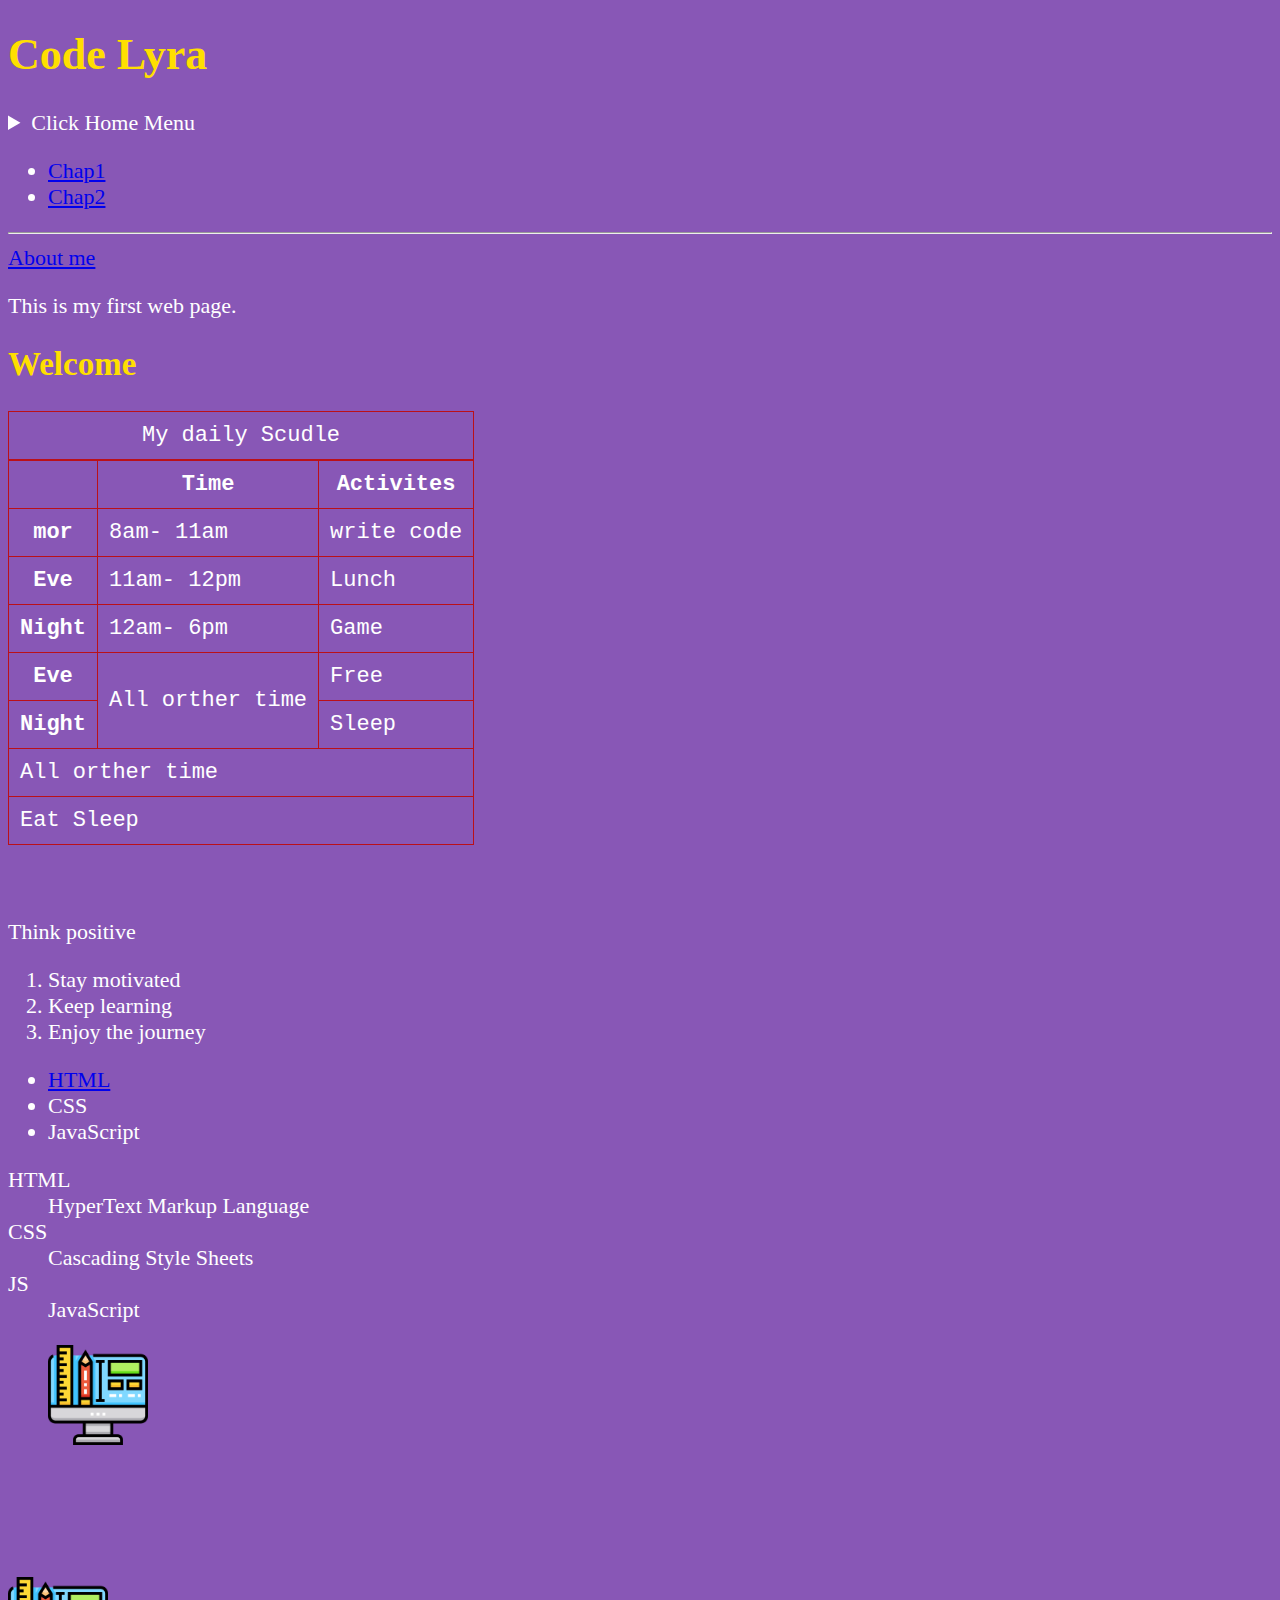
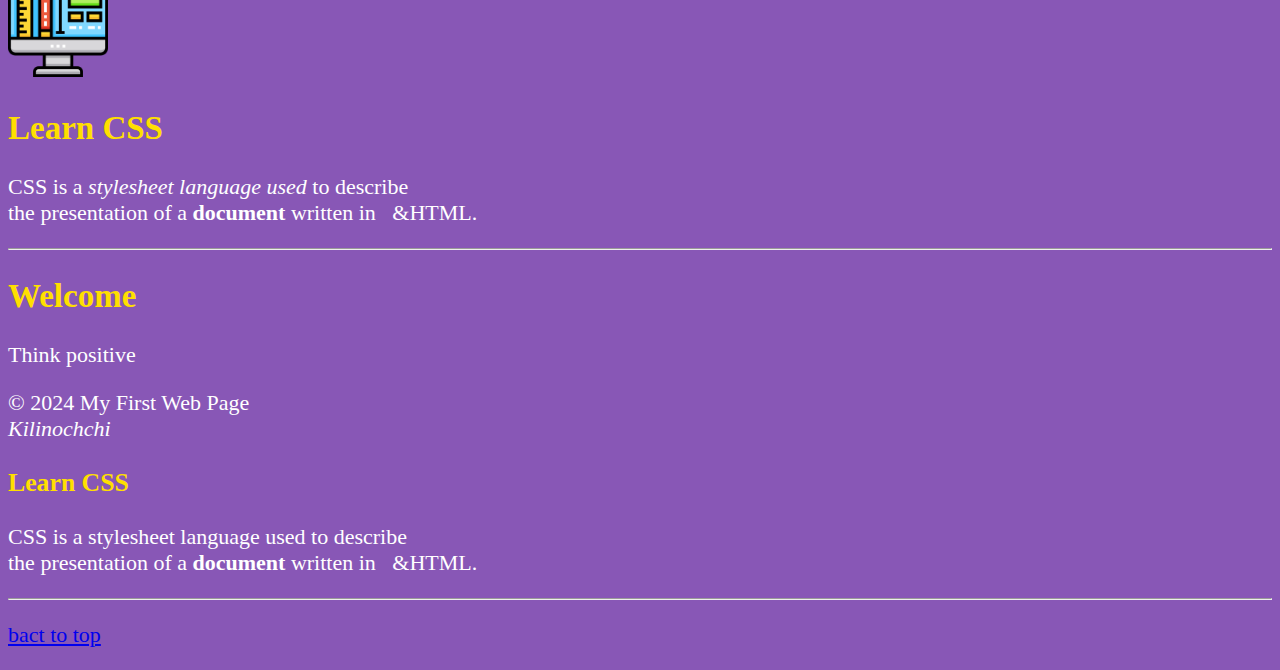
<file: index.html>
<!DOCTYPE html>
<html lang="en">
<head>
    <meta charset="UTF-8">
    <meta name="viewport" content="width=device-width, initial-scale=1.0">
    <title>My First Web Page</title>
    <link rel="icon" href="ico.png" type="image/png">
    <link rel="stylesheet" href="main.css">
    
</head>
<body>
    <header>
     
      <section id="gh">
    
      <h1>Code Lyra</h1>
      <aside>
        <details>
            <summary>
                Click Home Menu
            </summary>
          <figure> <p>Hello</p></figure>
        </details>
      </aside>
      <nav aria-label="1">
          <ul>
            <li> <a href="#gh">Chap1</a></li>
            <li> <a href="#ghh">Chap2</a></li>
          </ul>
      </nav>
    </header>
      <hr>
    <main>
    <article>
    <a href="about.html"> About me</a>
    <p>This is my first web page.</p>

    <h2>Welcome</h2>



    <table>
        <caption>My daily Scudle</caption>
        <thead>
        <tr>
            <th>&nbsp;</th>
            <th scope="col" >  Time</th>
            <th scope="col">Activites</th>
        </tr>
        </thead>

        <tbody>
            <tr>
                <th scope="row">mor</th>
                <td> <time datetime="08:00">8am</time>- <time datetime="11:00">11am</time></td> 
                <td>write code</td> 
            </tr>
            <tr>
                <th scope="row">Eve</th>
                <td> <time datetime="11:00">11am</time>- <time datetime="12:00">12pm</time></td> 
                <td>Lunch</td> 
            </tr>
            <tr>
                <th scope="row">Night</th>
                <td> <time datetime="12:00">12am</time>- <time datetime="06:00">6pm</time></td> 
                <td>Game</td> 
            </tr>

            <tr>
                <th scope="row">Eve</th>
                <td rowspan="2">All orther time </td>
                <td >Free</td>
            </tr>

            <tr>
                <th scope="row">Night</th>
                <td>Sleep</td>
            
            </tr>
            <tr>
                <td colspan="3">All orther time </td>
                
            </tr>
        </tbody>
        <tfoot>
            <tr>
                <td colspan="3">Eat Sleep</td>
            </tr>
        </tfoot>
    </table>





<br>
<br>
    <p>Think positive</p>
    <ol>
        <li>Stay motivated</li>
        <li>Keep learning</li>
        <li>Enjoy the journey</li>
    </ol>
    </section>

    <section id="ghh">

    <ul>
        <li> <a href="jkhgfd">HTML</a></li>
        <li>CSS</li>
        <li>JavaScript</li>
    </ul>

    <dl>
        <dt>HTML</dt>
        <dd>HyperText Markup Language</dd>
        <dt>CSS</dt>
        <dd>Cascading Style Sheets</dd>
        <dt>JS</dt>
        <dd>JavaScript</dd>
    </dl>
   </section>
<figure>
    <img src="img/ico.png" alt="logo" width="100" height="100" title="Hello" >

    <br>
    <br>
    <br>
    <br>
    <br>
</figure>

   <img src="img/ico.png" alt="logo" width="100" height="100"  loading="lazy">
    

    <h2>Learn CSS</h2>
    <p>CSS is a <em>stylesheet language used </em> to describe <br>the presentation of a <strong>document </strong> written in &nbsp; &HTML.</p>
    <hr>

    <h2>Welcome</h2>
    <p>Think positive</p>

    &copy; 2024 My First Web Page
    <address>Kilinochchi</address>
    <!--uiytyhfg-->
    <h3>Learn CSS</h3>
    <p>CSS is a <em></em>stylesheet language used </em> to describe <br>the presentation of a <strong>document </strong> written in &nbsp; &HTML.</p>
    <hr>
    </main>
    </article>
    <footer>
    <p><a href="#">bact to top</a> </p>
</footer>

</body>
</html>
</file>
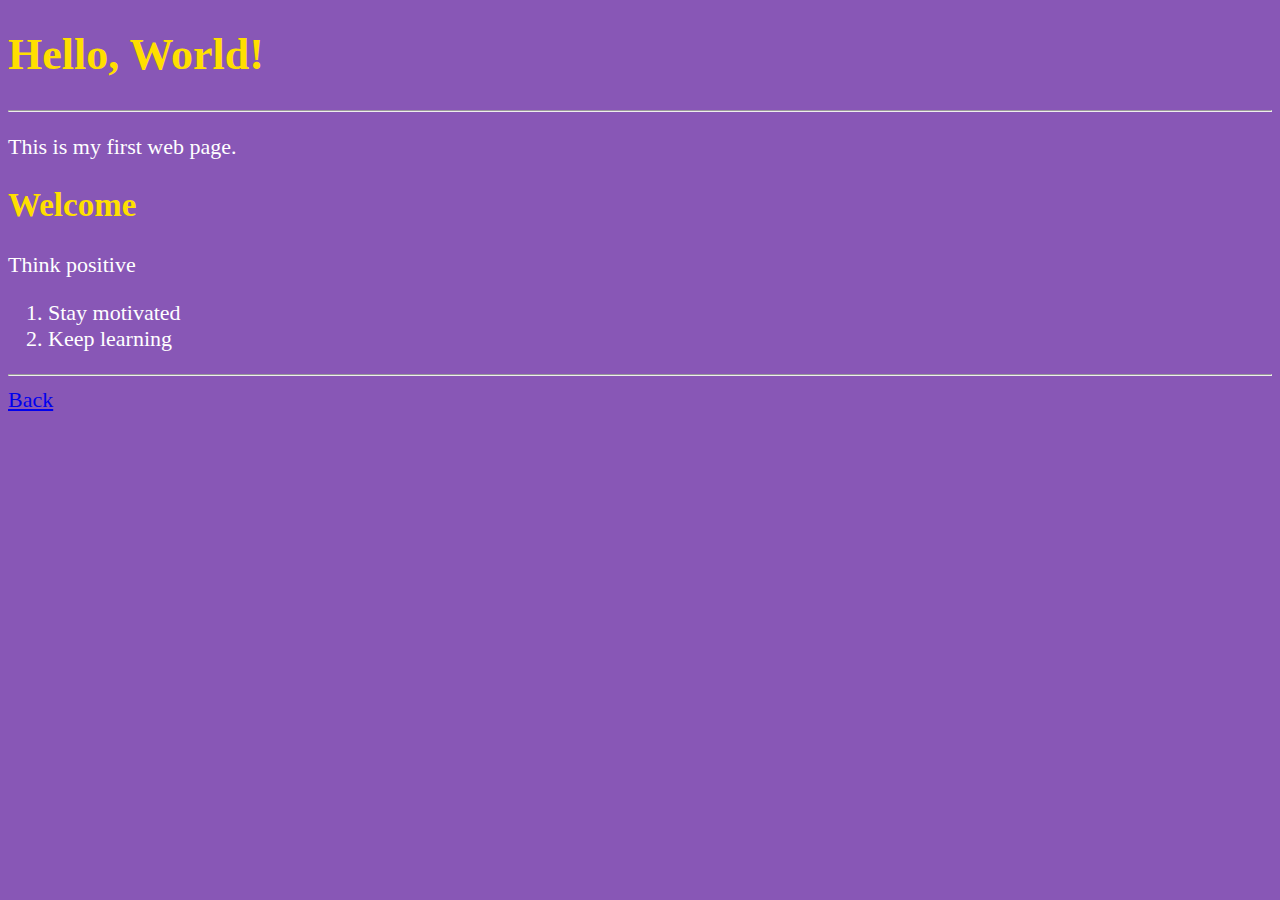
<file: about.html>
<!DOCTYPE html>
<html lang="en">
<head>
    <meta charset="UTF-8">
    <meta name="viewport" content="width=device-width, initial-scale=1.0">
    <title>My First Web Page</title>
    <link rel="icon" href="ico.png" type="image/png">
    <link rel="stylesheet" href="main.css">
    
    
</head>
<body>
 

    <h1>Hello, World!</h1>
    <hr>
    <p>This is my first web page.</p>

    <h2>Welcome</h2>
    <p>Think positive</p>
    <ol>
        <li>Stay motivated</li>
        <li>Keep learning</li>
    </ol> 
<hr>       
<a href="index.html">Back</a>
</body>
</html>
</file>
<file: main.css>
html {
            font-size: 22px;
        }
        body {
            background-color: rgb(136, 87, 182);
            color: rgb(255, 255, 255);
        }
        h1,h2,h3 {
            color: rgb(255, 223, 0);
        }
        p {
            font-style: bold;
        }
        


        table,tr,th,td,caption{
            border: 1px solid rgb(187, 16, 25);
            font-family: 'Courier New', Courier, monospace;
            border-collapse:collapse;
            padding: 0.5rem;
        }
</file>
